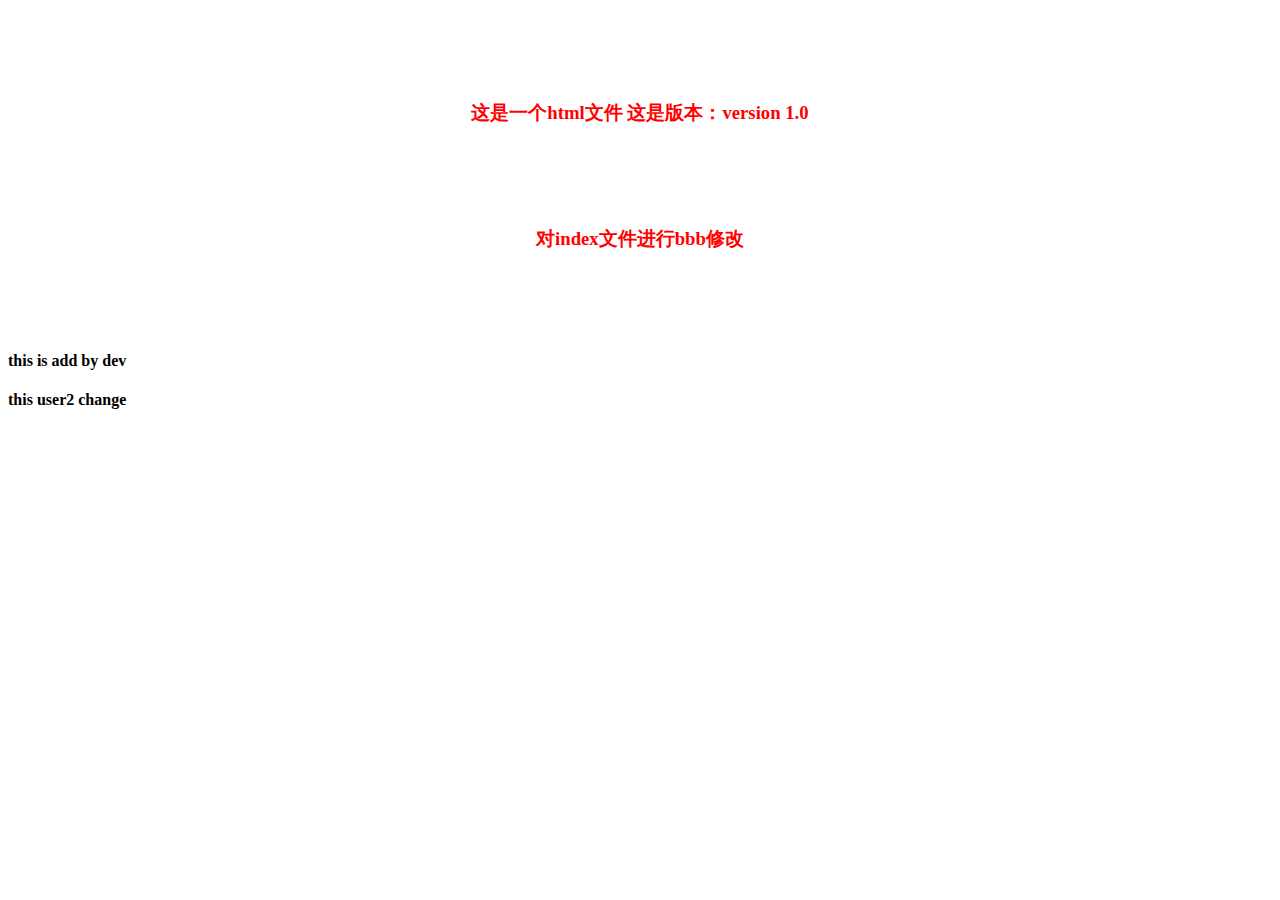
<file: index.html>
<!DOCTYPE html>
<head>
	<meta charset="utf-8">
	<title>Git基础教程-pilishen.com</title>
	<link rel="stylesheet" type="text/css" href="style.css">
</head>
<body>
	<h3>这是一个html文件 这是版本：version 1.0</h3>
	<h3>对index文件进行bbb修改<h3>
	<h4>this is add by dev</h4>
	<h4>this user2 change</h4>
</body>
</html>
</file>
<file: style.css>
h3{
	margin-top: 100px;
	text-align: center;
	color: red;
}
</file>
